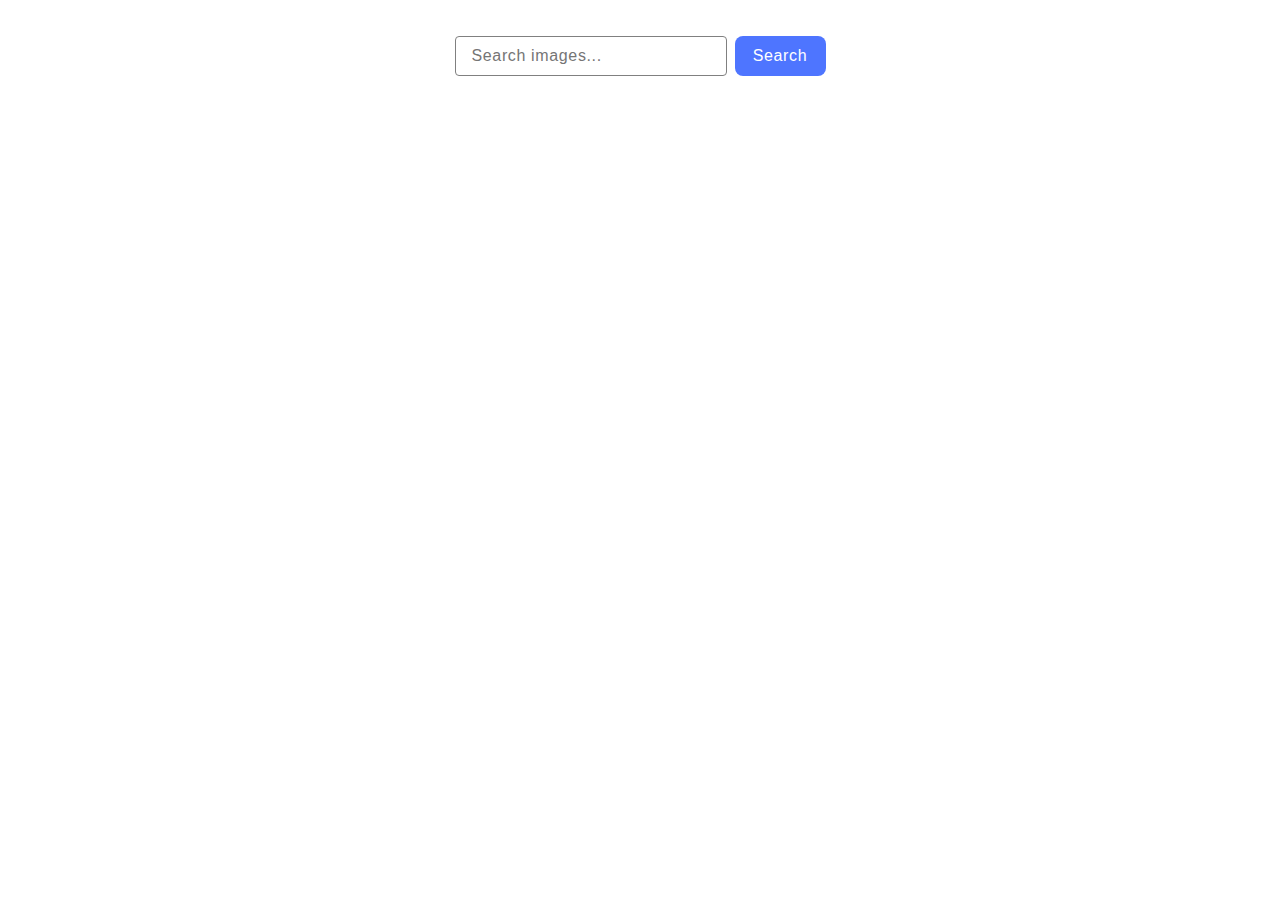
<file: src/index.html>
<!DOCTYPE html>
<html lang="en">
    <head>
        <meta charset="UTF-8" />
        <meta name="viewport" content="width=device-width, initial-scale=1.0" />
        <title>Document</title>
        <link rel="stylesheet" href="./css/styles.css" />
    </head>
    <body>
        <form class="form">
            <input type="text" class="user-input" placeholder="Search images..." />
            <button class="submit-button" type="submit">Search</button>
        </form>

        <ul class="gallery"></ul>

        <div class="load-message-box"></div>
        <button class="submit-button load-more-button hide" type="button">Load more</button>

        <script type="module" src="./main.js"></script>
    </body>
</html>
</file>
<file: src/css/styles.css>
* {
    box-sizing: border-box;
}

p {
    margin: 0;
    padding: 0;
}

a {
    text-decoration: none;
}

form {
    display: flex;
    column-gap: 8px;
    justify-content: center;
    align-items: center;
    margin-top: 36px;
}

.user-input {
    border-radius: 4px;
    border: 1px solid #808080;
    padding-block: 8px;
    padding-left: 16px;
    color: #000000;
    font-family: 'Montserrat', sans-serif;
    letter-spacing: 0.64px;
    line-height: 24px;
    font-size: 16px;
    width: 272px;
    height: 40px;
    outline: none;
}

.user-input:hover {
    border: 1px solid #000;
}

.user-input:focus {
    border: 1px solid #4e75ff;
}

.submit-button {
    padding: 8px 16px;
    border-radius: 8px;
    background-color: #4e75ff;
    font-weight: 500;
    color: #fff;
    font-family: 'Montserrat', sans-serif;
    letter-spacing: 0.64px;
    line-height: 24px;
    font-size: 16px;
    width: 91px;
    height: 40px;
    border: none;
}

.submit-button:hover {
    background-color: #6c8cff;
}

.gallery {
    display: flex;
    justify-content: center;
    align-items: center;
    flex-wrap: wrap;
    padding: 20px;
    gap: 24px;
    list-style: none;
}

.gallery-item {
    border: 1px solid #808080;
}
.gallery-link {
    display: flex;
    flex-direction: column;
}
.gallery-img {
    width: 360px;
    height: 160px;
    margin-bottom: 4px;
    object-fit: cover;
}

.grid {
    display: grid;
    grid-template-columns: repeat(4, 1fr);
    text-align: center;
    width: 360px;
    height: 48px;
}
.grid p,
.grid span {
    font-size: 12px;
    color: #2e2f42;
    font-family: Montserrat;
    letter-spacing: 0.48px;
}
.grid p {
    line-height: 16px;
    font-weight: 600;
}
.grid span {
    line-height: 24px;
}

.load-message-box {
    display: flex;
    align-items: center;
    justify-content: center;
}
.load-more-button {
    display: flex;
    margin-inline: auto;
}
.hide {
    display: none;
}

.loader {
    transform: rotateZ(45deg);
    perspective: 1000px;
    border-radius: 50%;
    width: 48px;
    height: 48px;
    color: #808080;
}
.loader:before,
.loader:after {
    content: '';
    display: block;
    position: absolute;
    top: 0;
    left: 0;
    width: inherit;
    height: inherit;
    border-radius: 50%;
    transform: rotateX(70deg);
    animation: 1s spin linear infinite;
}
.loader:after {
    color: #ff3d00;
    transform: rotateY(70deg);
    animation-delay: 0.4s;
}

@keyframes rotate {
    0% {
        transform: translate(-50%, -50%) rotateZ(0deg);
    }
    100% {
        transform: translate(-50%, -50%) rotateZ(360deg);
    }
}

@keyframes rotateccw {
    0% {
        transform: translate(-50%, -50%) rotate(0deg);
    }
    100% {
        transform: translate(-50%, -50%) rotate(-360deg);
    }
}

@keyframes spin {
    0%,
    100% {
        box-shadow: 0.2em 0px 0 0px currentcolor;
    }
    12% {
        box-shadow: 0.2em 0.2em 0 0 currentcolor;
    }
    25% {
        box-shadow: 0 0.2em 0 0px currentcolor;
    }
    37% {
        box-shadow: -0.2em 0.2em 0 0 currentcolor;
    }
    50% {
        box-shadow: -0.2em 0 0 0 currentcolor;
    }
    62% {
        box-shadow: -0.2em -0.2em 0 0 currentcolor;
    }
    75% {
        box-shadow: 0px -0.2em 0 0 currentcolor;
    }
    87% {
        box-shadow: 0.2em -0.2em 0 0 currentcolor;
    }
}
</file>
